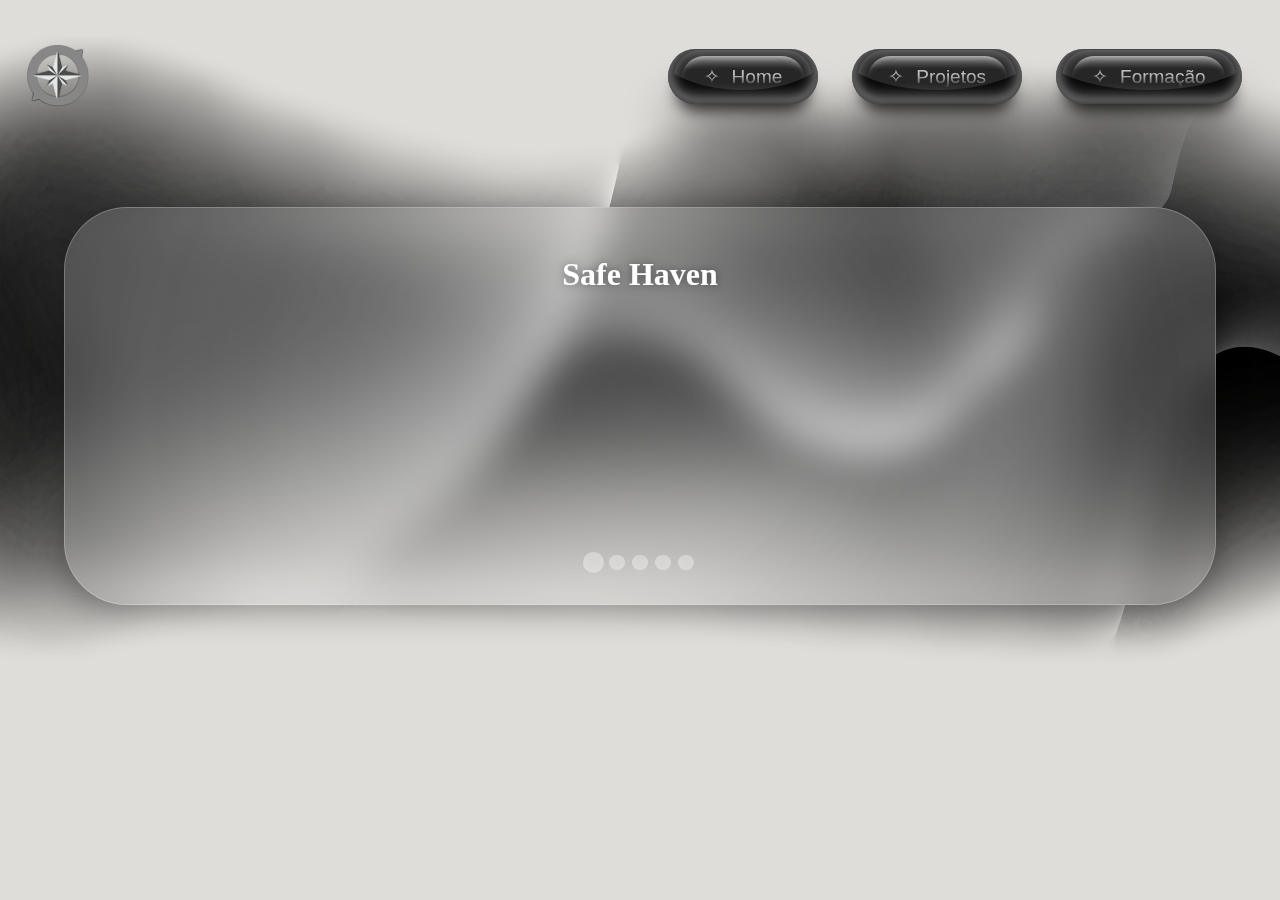
<file: pages/projetos.html>
<!DOCTYPE html>
<html lang="pt-br">

  <head>
    <meta charset="UTF-8">
    <meta name="viewport" content="width=device-width, initial-scale=1.0">
    <title>Eduardo-Projetos</title>
    <link rel="stylesheet" href="./../styles/projetos/projetos.css">
    <link rel="stylesheet" href="./../styles/repeated_css/header.css">
    <link rel="preconnect" href="https://fonts.googleapis.com">
    <link rel="preconnect" href="https://fonts.gstatic.com" crossorigin>
    <link
      href="https://fonts.googleapis.com/css2?family=Akatab:wght@400;500;600;700;800;900&display=swap"
      rel="stylesheet">
    <link rel="preconnect" href="https://fonts.googleapis.com">
    <link rel="preconnect" href="https://fonts.gstatic.com" crossorigin>
    <link href="https://fonts.googleapis.com/css2?family=Monoton&display=swap"
      rel="stylesheet">
    <link rel="preconnect" href="https://fonts.googleapis.com">
    <link rel="preconnect" href="https://fonts.gstatic.com" crossorigin>
    <link
      href="https://fonts.googleapis.com/css2?family=Orbitron:wght@400..900&display=swap"
      rel="stylesheet">
    <link rel="stylesheet"
      href="https://cdnjs.cloudflare.com/ajax/libs/font-awesome/6.7.2/css/all.min.css"
      integrity="sha512-Evv84Mr4kqVGRNSgIGL/F/aIDqQb7xQ2vcrdIwxfjThSH8CSR7PBEakCr51Ck+w+/U6swU2Im1vVX0SVk9ABhg=="
      crossorigin="anonymous" referrerpolicy="no-referrer" />
    <script type="module"
      src="./../controller/projetos/banner_controller.js"></script>
    <script type="module"
      src="./../controller/projetos/cards_controller.js"></script>
    <script type="module" src="./../controller/projetos/projetos.js"></script>
  </head>
  <body>
    <header>
      <div class="secao-header" id="logo-profissao">
        <img id="img" src="./../assets/logo_compass.png" alt>
        <div id="profissao">
          <h4>Estudante - Ensino Médio</h4>
        </div>
      </div>
      <button onclick="window.location.href='./../index.html'" class="button">
        <div class="wrap">
          <p>
            <span>✧</span>
            <span>✦</span>
            Home
          </p>
        </div>
      </button>
      <button onclick="window.location.href='./projetos.html'" class="button">
        <div class="wrap">
          <p>
            <span>✧</span>
            <span>✦</span>
            Projetos
          </p>
        </div>
      </button>
      <button onclick="window.location.href='./formacao.html'" class="button">
        <div class="wrap">
          <p>
            <span>✧</span>
            <span>✦</span>
            Formação
          </p>
        </div>
      </button>
    </div>
  </header>
  <div class="main_espaco">
  </div>
  <section id="banners_com_btns">
    <nav id="banners">
      <div id="banner_1" class="banner"><p>Safe Haven</p></div>
      <div id="banner_2" class="banner"><P>Yonsei University</P></div>
      <div id="banner_3" class="banner"><p>Beat Saber</p></div>
      <div id="banner_4" class="banner"><p>Photocards</p></div>
      <div id="banner_5" class="banner"><p>Seoul</p></div>
    </nav>
    <nav id="btns_banner">
      <div onclick="girarBanner(0)" id="btn_banner_0" class="btn_banner"></div>
      <div onclick="girarBanner(1)" id="btn_banner_1" class="btn_banner"></div>
      <div onclick="girarBanner(2)" id="btn_banner_2" class="btn_banner"></div>
      <div onclick="girarBanner(3)" id="btn_banner_3" class="btn_banner"></div>
      <div onclick="girarBanner(4)" id="btn_banner_4" class="btn_banner"></div>
    </nav>

    <section id="cards">
    </section>
  </body>

</html>
</file>
<file: styles/repeated_css/header.css>
header {
  width: 95vw;
  height: 17vh;

  background-color: rgba(255, 255, 255, 0);

  display: flex;
  flex-direction: row;

  justify-content: space-between;
  align-items: center;

  padding: 0 2vw;
}

.secao-header {
  display: flex;
  flex-direction: row;
  width: 40%;
  height: 80%;

  background-color: rgba(112, 30, 30, 0);
}

#logo-profissao {
  align-items: center;
}

#botoes-header {

  justify-content: space-between;
  align-items: center;
}

.botao-header h6 {
  font-family: "Akatab", sans-serif;
  font-weight: 900;
  font-style: normal;
  font-size: 1.4vw;
}

#btn-home {
  background-color: var(--corprincipal);
}

#btn-projetos {
  background-color: var(--corprincipal);
}

#btn-formacao {
  background-color: var(--corprincipal);
}


#img {
  width: 4vw;
  height: 4vw;

  margin: 0 2% 0 0;

  border-radius: 1%;
  background-color: rgba(255, 255, 255, 0);
}

#profissao {
  width: 100%;
  height: 100%;
  background-color: rgba(255, 255, 255, 0);

  display: flex;
  align-items: center;

  font-family: var(--fontPrincipal);
  font-weight: 800;
  font-style: normal;
  color: black;
  font-size: 1.5vw;
}

.texto-main h6 {
  font-family: "Akatab", sans-serif;
  font-weight: 900;
  font-style: normal;
  font-size: 2vw;
}

.texto-main h1 {
  font-family: "Monoton", sans-serif;
  font-weight: 400;
  font-style: normal;
  font-size: 5vw;
}

.texto-main h2 {
  position: absolute;
  top: 10vh;
  left: 0vh;

  font-family: "Orbitron", sans-serif;
  font-optical-sizing: auto;
  font-style: normal;
  font-size: 5vw;
}

.texto-main h2 {
  font-family: "Orbitron", sans-serif;
  font-optical-sizing: auto;
  font-style: normal;
}

.secao-header h4 {
  font-family: "Orbitron", sans-serif;
  font-optical-sizing: auto;
  font-style: normal;
}

.button:hover {
  transform: scale(1.1);
}

/* From Uiverse.io by marcelodolza */
.button {
  --white: #ffe7ff;
  --bg: #080808;
  --radius: 100px;
  outline: none;
  cursor: pointer;
  border: 0;
  position: relative;
  border-radius: var(--radius);
  background-color: var(--bg);
  transition: all 0.2s ease;
  box-shadow:
    inset 0 0.3rem 0.9rem rgba(255, 255, 255, 0.3),
    inset 0 -0.1rem 0.3rem rgba(0, 0, 0, 0.7),
    inset 0 -0.4rem 0.9rem rgba(255, 255, 255, 0.5),
    0 3rem 3rem rgba(0, 0, 0, 0.3),
    0 1rem 1rem -0.6rem rgba(0, 0, 0, 0.8);
}

.button .wrap {
  font-size: 25px;
  font-weight: 500;
  color: rgba(255, 255, 255, 0.7);
  padding: 10px 30px;
  border-radius: inherit;
  position: relative;
  overflow: hidden;
}

.button .wrap p span:nth-child(2) {
  display: none;
}

.button:hover .wrap p span:nth-child(1) {
  display: none;
}

.button:hover .wrap p span:nth-child(2) {
  display: inline-block;
}

.button .wrap p {
  display: flex;
  align-items: center;
  gap: 12px;
  margin: 0;
  transition: all 0.2s ease;
  transform: translateY(2%);
  mask-image: linear-gradient(to bottom, white 40%, transparent);
}

.button .wrap::before,
.button .wrap::after {
  content: "";
  position: absolute;
  transition: all 0.3s ease;
}

.button .wrap::before {
  left: -15%;
  right: -15%;
  bottom: 25%;
  top: -100%;
  border-radius: 50%;
  background-color: rgba(255, 255, 255, 0.12);
}

.button .wrap::after {
  left: 6%;
  right: 6%;
  top: 12%;
  bottom: 40%;
  border-radius: 22px 22px 0 0;
  box-shadow: inset 0 10px 8px -10px rgba(255, 255, 255, 0.8);
  background: linear-gradient(180deg,
      rgba(255, 255, 255, 0.3) 0%,
      rgba(0, 0, 0, 0) 50%,
      rgba(0, 0, 0, 0) 100%);
}

.button:hover {
  box-shadow:
    inset 0 0.3rem 0.5rem rgba(255, 255, 255, 0.4),
    inset 0 -0.1rem 0.3rem rgba(0, 0, 0, 0.7),
    inset 0 -0.4rem 0.9rem rgba(255, 255, 255, 0.7),
    0 3rem 3rem rgba(0, 0, 0, 0.3),
    0 1rem 1rem -0.6rem rgba(0, 0, 0, 0.8);
}

.button:hover .wrap::before {
  transform: translateY(-5%);
}

.button:hover .wrap::after {
  opacity: 0.4;
  transform: translateY(5%);
}

.button:hover .wrap p {
  transform: translateY(-4%);
}

.button:active {
  transform: translateY(4px);
  box-shadow:
    inset 0 0.3rem 0.5rem rgba(255, 255, 255, 0.5),
    inset 0 -0.1rem 0.3rem rgba(0, 0, 0, 0.8),
    inset 0 -0.4rem 0.9rem rgba(255, 255, 255, 0.4),
    0 3rem 3rem rgba(0, 0, 0, 0.3),
    0 1rem 1rem -0.6rem rgba(0, 0, 0, 0.8);
}



@media (max-width: 1559px) {

  .secao-header {
    width: 50%;
  }

  .button .wrap {
    padding: 15px 30px;
    justify-content: space-between;
  }

  #img {
    width: 5vw;
    height: 5vw;
  }

  #profissao {
    display: none;
  }

  .button .wrap {
    font-size: 19px;
  }

}



@media (max-width: 820px) {

  .secao-header {
    width: 50%;
  }

  .button .wrap {
    padding: 10px 5px;
    justify-content: space-between;
  }

  #img {
    width: 10vw;
    height: 10vw;
  }

  #profissao {
    display: none;
  }

  .button .wrap {
    font-size: 19px;
  }

}


@media (max-width: 482px) {

  .secao-header {
    width: 50%;
  }

  .button .wrap {
    padding: 1px 1px;
    justify-content: space-between;
  }

  #img {
    width: 10vw;
    height: 10vw;
  }

  #profissao {
    display: none;
  }

  .button .wrap {
    font-size: 19px;
  }

}
</file>
<file: styles/projetos/projetos.css>
@import url(./../reset.css);
@import url(./../repeated_css/header.css);
@import url(./banner.css);
@import url(./cards.css);

body {
    margin: 0;
    padding: 0;
    position: relative;
    overflow-x: hidden;
    min-height: 100vh;

    background: url(../../assets/Banner_Background.png) no-repeat center top;
    background-size: cover;
    background-position: center -100px;
    background-color: rgb(223, 221, 217);
}

.main_espaco {
    width: 2vw;
    height: 20vw;
    background-color: rgba(128, 0, 128, 0);
}
</file>
